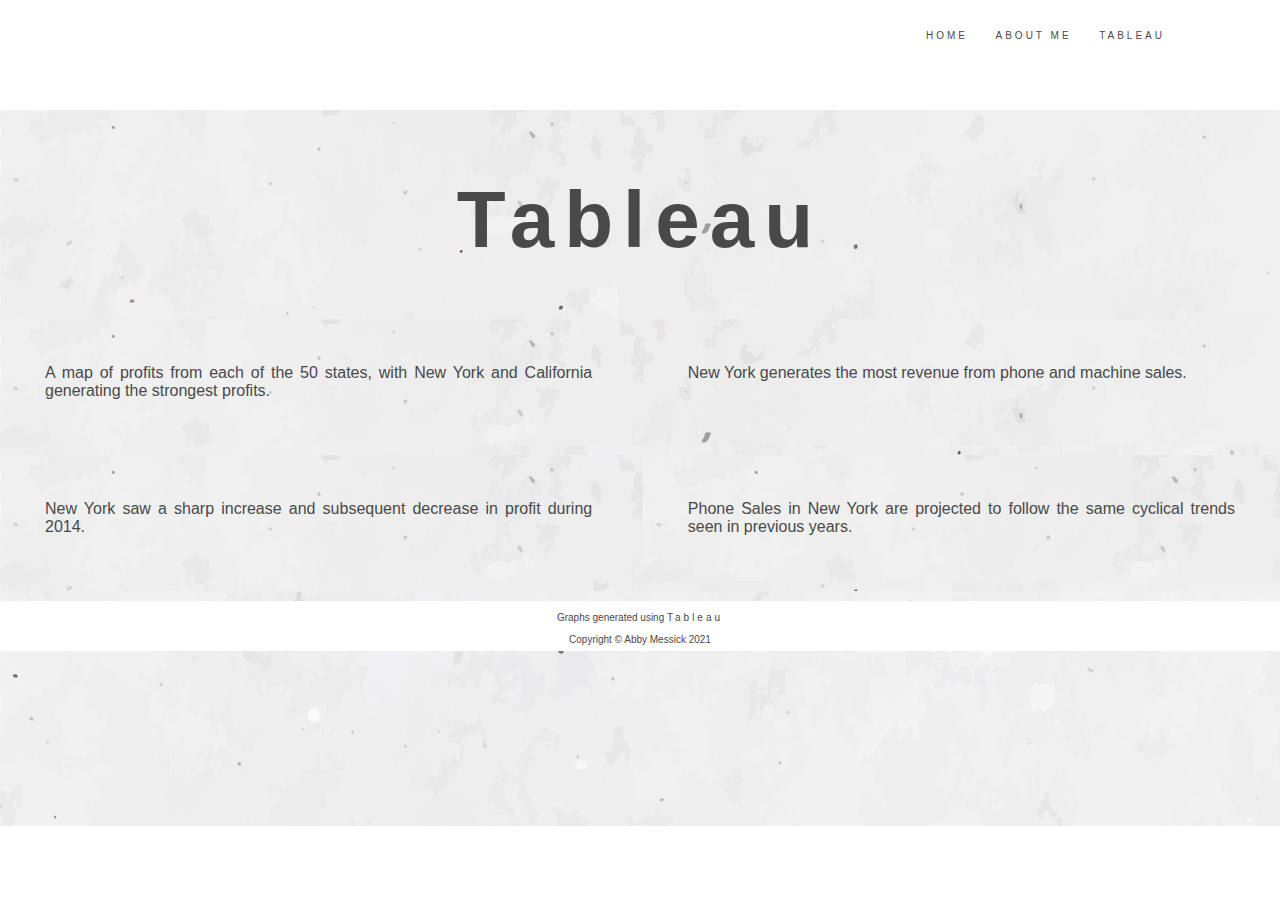
<file: html/tableau.html>
<!DOCTYPE html>
<html>
    <head>
        <!-- Abby Messick, Last edited: 12/14/21-->
        <title>Abby Messick - Tableau</title>
        <link href="../styles/bootstyles.css" rel="stylesheet" type="text/css">
    </head>
    <body>
    <!-- Navigation -->
        <div class="common header" >
            <div class="rightheader">
                <a href="../index.html" id="top" >HOME &nbsp; &nbsp;</a>
                <a href="about.html">ABOUT ME &nbsp; &nbsp;</a> 
                <a href="tableau.html">TABLEAU</a>                
            </div>
        </div>
        <div class="common mainbody">
            <!-- Main Title-->
            <div class="mainbody maintitle">
                <h1>Tableau</h1> 
                <div class="row mainbody">
                    <!--Profit in each of the 50 states - Answers the first question-->
                    <div class="column">
                        <figure>
                            <div class='tableauPlaceholder' id='viz1639512980443' style='position: relative' style="height: 100%;">
                                <noscript>
                                    <a href='#'>
                                        <img alt='Profit by State ' src='D7&#47;D78Q394SW&#47;1_rss.png' style='border: none' />
                                    </a>
                                </noscript>
                                <object class='tableauViz'  style='display:none; width: 100%;'>
                                    <param name='host_url' value='https%3A%2F%2Fpublic.tableau.com%2F' /> 
                                    <param name='embed_code_version' value='3' /> 
                                    <param name='path' value='shared&#47;D78Q394SW' /> 
                                    <param name='toolbar' value='yes' />
                                    <param name='static_image' value='D7&#47;D78Q394SW&#47;1.png' /> 
                                    <param name='animate_transition' value='yes' />
                                    <param name='display_static_image' value='yes' />
                                    <param name='display_spinner' value='yes' />
                                    <param name='display_overlay' value='yes' />
                                    <param name='display_count' value='yes' />
                                    <param name='language' value='en-US' />
                                    <param name='filter' value='publish=yes' />
                                </object>
                            </div>                
                            <script type='text/javascript'>                    
                                var divElement = document.getElementById('viz1639512980443');                    
                                var vizElement = divElement.getElementsByTagName('object')[0];                   
                                vizElement.style.width='100%';vizElement.style.height=(divElement.offsetWidth*0.75)+'px';                    
                                var scriptElement = document.createElement('script');                    
                                scriptElement.src = 'https://public.tableau.com/javascripts/api/viz_v1.js';                    
                                vizElement.parentNode.insertBefore(scriptElement, vizElement);                
                            </script>
                            <figcaption>A map of profits from each of the 50 states, with New York and California generating the strongest profits.</figcaption>
                        </figure>
                    </div>
                    <!--New York profits in each category - Answers the third question-->
                    <div class="secondcolumn">
                        <figure>
                            <div class='tableauPlaceholder' id='viz1639516238072' style='position: relative'>
                                <object class='tableauViz'  style='display:none;'>
                                    <param name='host_url' value='https%3A%2F%2Fpublic.tableau.com%2F' /> 
                                    <param name='embed_code_version' value='3' /> 
                                    <param name='site_root' value='' />
                                    <param name='name' value='NYProfitbyOrderCategory&#47;NewYorkProfitbyCategory' />
                                    <param name='tabs' value='no' />
                                    <param name='toolbar' value='yes' />
                                    <param name='animate_transition' value='yes' />
                                    <param name='display_static_image' value='yes' />
                                    <param name='display_spinner' value='yes' />
                                    <param name='display_overlay' value='yes' />
                                    <param name='display_count' value='yes' />
                                    <param name='language' value='en-US' />
                                    <param name='filter' value='publish=yes' />
                                </object>
                            </div>                
                            <script type='text/javascript'>                    
                                var divElement = document.getElementById('viz1639516238072');                    
                                var vizElement = divElement.getElementsByTagName('object')[0];                    
                                vizElement.style.width='100%';vizElement.style.height=(divElement.offsetWidth*0.75)+'px';                    
                                var scriptElement = document.createElement('script');                    
                                scriptElement.src = 'https://public.tableau.com/javascripts/api/viz_v1.js';                    
                                vizElement.parentNode.insertBefore(scriptElement, vizElement);                
                            </script>
                            <figcaption>New York generates the most revenue from phone and machine sales.</figcaption>
                        </figure>
                    </div>
                </div>
                <div class="row mainbody">
                    <!--New York profits for the past 2 years - Answers the second question-->
                    <div class="mainbody column">
                        <figure>
                            <div class='tableauPlaceholder' id='viz1639514031724' style='position: relative'>
                                <object class='tableauViz'  style='display:none;'>
                                    <param name='host_url' value='https%3A%2F%2Fpublic.tableau.com%2F' /> 
                                    <param name='embed_code_version' value='3' /> 
                                    <param name='site_root' value='' />
                                    <param name='name' value='NYProfitbyOrderDate&#47;NewYorkProfitbyOrderDate' />
                                    <param name='tabs' value='no' />
                                    <param name='toolbar' value='yes' />
                                    <param name='animate_transition' value='yes' />
                                    <param name='display_static_image' value='yes' />
                                    <param name='display_spinner' value='yes' />
                                    <param name='display_overlay' value='yes' />
                                    <param name='display_count' value='yes' />
                                    <param name='language' value='en-US' />
                                    <param name='filter' value='publish=yes' />
                                </object>
                            </div>                
                            <script type='text/javascript'>                    
                                var divElement = document.getElementById('viz1639514031724');                    
                                var vizElement = divElement.getElementsByTagName('object')[0];                    
                                vizElement.style.width='100%';vizElement.style.height=(divElement.offsetWidth*0.75)+'px';                    
                                var scriptElement = document.createElement('script');                    
                                scriptElement.src = 'https://public.tableau.com/javascripts/api/viz_v1.js';                    
                                vizElement.parentNode.insertBefore(scriptElement, vizElement);                
                            </script>
                            <figcaption>New York saw a sharp increase and subsequent decrease in profit during 2014.</figcaption>
                        </figure>
                    </div>
                    <!--Forecast for New York phone Sales - Answers the fourth question -->
                    <div class="mainbody secondcolumn">
                        <figure>
                            <div class='tableauPlaceholder' id='viz1639517829449' style='position: relative'>
                                <object class='tableauViz'  style='display:none;'>
                                    <param name='host_url' value='https%3A%2F%2Fpublic.tableau.com%2F' /> 
                                    <param name='embed_code_version' value='3' /> 
                                    <param name='site_root' value='' />
                                    <param name='name' value='NYPhoneSalesForecast&#47;NewYorkPhoneSalesForecast' />
                                    <param name='tabs' value='no' />
                                    <param name='toolbar' value='yes' />
                                    <param name='animate_transition' value='yes' />
                                    <param name='display_static_image' value='yes' />
                                    <param name='display_spinner' value='yes' />
                                    <param name='display_overlay' value='yes' />
                                    <param name='display_count' value='yes' />
                                    <param name='language' value='en-US' />
                                    <param name='filter' value='publish=yes' />
                                </object>
                            </div>                
                            <script type='text/javascript'>                    
                                var divElement = document.getElementById('viz1639517829449');                    
                                var vizElement = divElement.getElementsByTagName('object')[0];                    
                                vizElement.style.width='100%';vizElement.style.height=(divElement.offsetWidth*0.75)+'px';                    
                                var scriptElement = document.createElement('script');                    
                                scriptElement.src = 'https://public.tableau.com/javascripts/api/viz_v1.js';                    
                                vizElement.parentNode.insertBefore(scriptElement, vizElement);                
                            </script>
                            <figcaption>Phone Sales in New York are projected to follow the same cyclical trends seen in previous years. </figcaption>
                        </figure>    
                    </div>
                </div>
            </div>
        <div class="footer">
            <p>
                <div class="footer">    
                    <br>Graphs generated using <a class="link" href="https://www.tableau.com/" target="_blank" title="Tableau Home Page">Tableau</a> <br><br>
                    Copyright &copy; Abby Messick 2021 <br>
                </div>
            </p>
        </div>
    </body>
</html>
</file>
<file: styles/bootstyles.css>
.common {
    position: absolute;
    font-family: Verdana, Geneva, Tahoma, sans-serif;
    width: 100%;
}

a:hover {
    color: rgb(1, 1, 75);
}

a {
    color: rgb(73, 73, 73);
    font-family: Verdana, Geneva, Tahoma, sans-serif;
    font-style: normal;
    font-size: 10px;
    text-decoration: none;
    letter-spacing: 3px;
}

.header {
    top: 5px;
    left: 5px;
    right: 0px;
    height: 100px;
    background-color: white;
}

.rightheader {
    float: right;
    padding-top: 20px;
    padding-right: 120px;
}

.maintitle {
    color:rgb(73, 73, 73);
    font-family: Impact, Haettenschweiler, 'Arial Narrow Bold', sans-serif;
    font-style: bolder;
    text-align: center;
    padding-top: 10px;
    font-size: 40px;
    letter-spacing: 10px;
}

.mainbody {
    top: 110px;
    bottom: 64px;
    left: 0px;
    right: 0px;
    background-image: url(../images/background.jpeg);
    margin-bottom: 10px;
}

figcaption {
    font-family: Verdana, Geneva, Tahoma, sans-serif;
    font-size: medium;
    letter-spacing: 0px;
    color: rgb(73, 73, 73);
    text-align: justify;
}

.footer {
    bottom: 5px;
    left: 5px;
    right: 5px;
    height: 50px;
    /*position: fixed; */
    background-color: white;
    font-size: x-small;
    color: rgb(73, 73, 73);
    text-align: center;
}

.footertext {
    font-size: x-small;
    color: rgb(73, 73, 73);
    text-align: center;
}

/* Two image containers */
.column {
    float: left;
    width: 49%;
    padding: 5px;
}

.secondcolumn {
    float: right;
    width: 49%;
    padding: 5px;
}

/* clear floats after image containers */
.row::after {
    content: "";
    clear: both;
    display: table;
}
</file>
